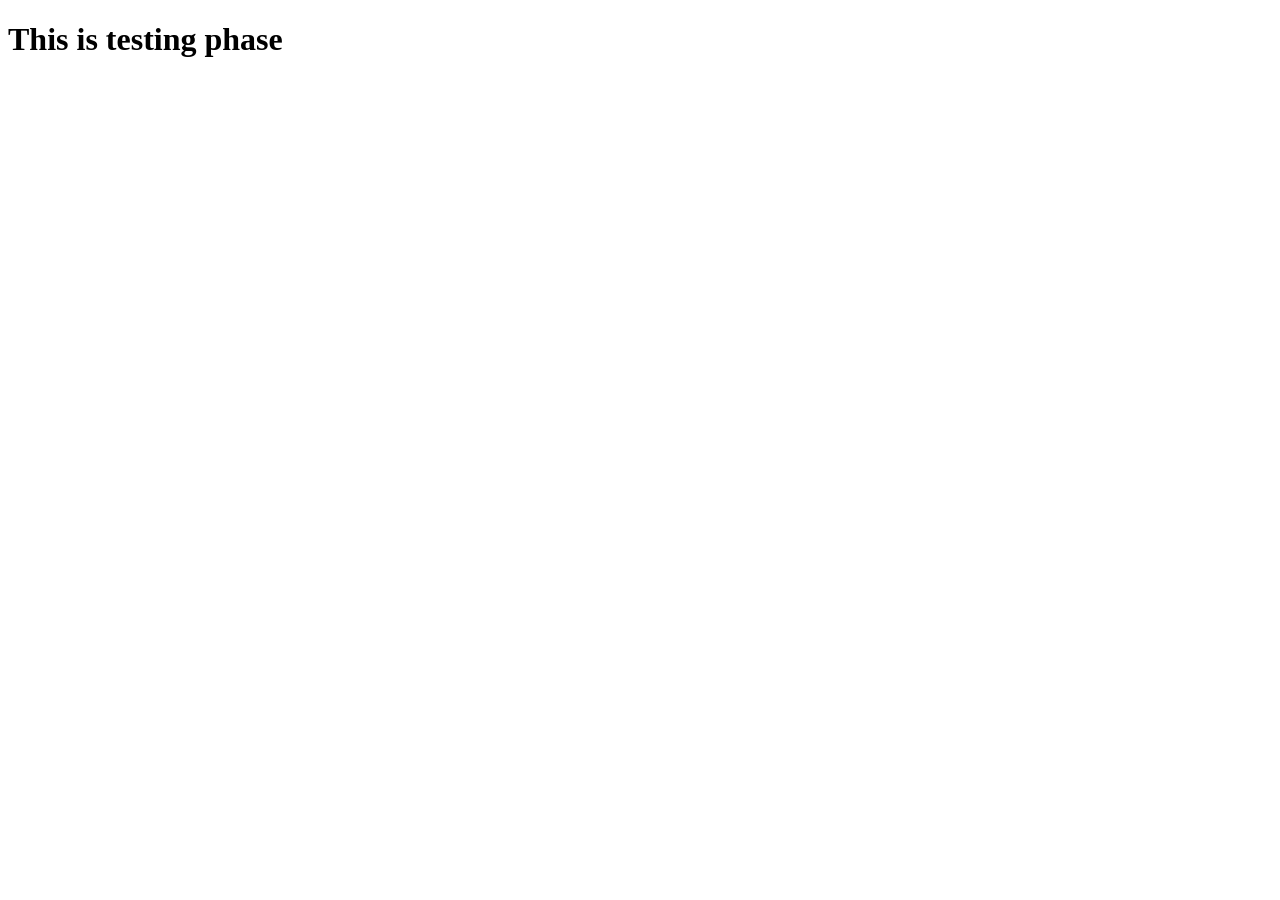
<file: neha_test.html>
<!DOCTYPE html>
<html lang="en">
<head>
    <meta charset="UTF-8">
    <meta name="viewport" content="width=<,h1.>, initial-scale=1.0">
    <title>Neha</title>
</head>
<body>
    <h1> This is testing phase</h1>
</body>
</html>
</file>
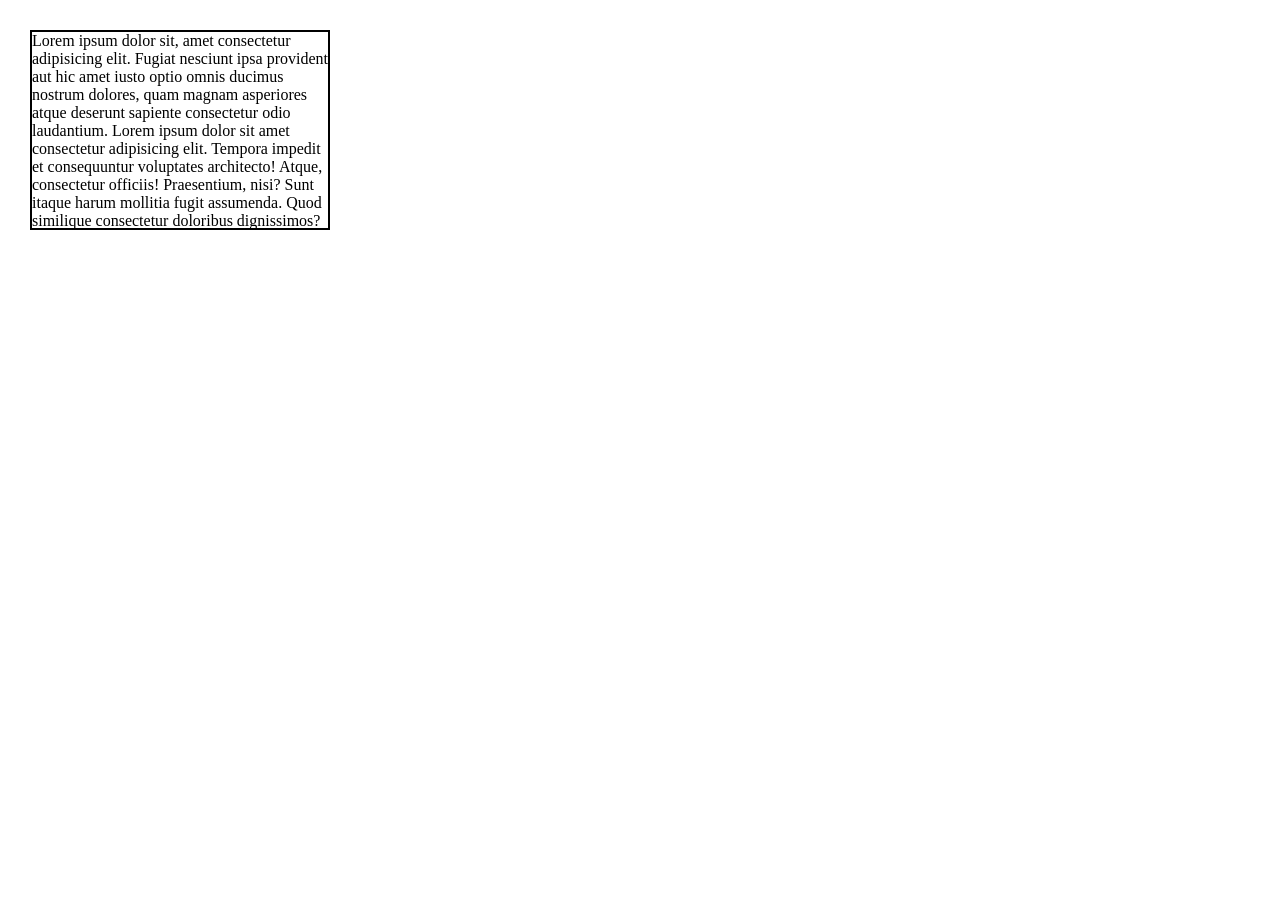
<file: pallavi.html>
<!doctype html>
<html lang="en">
  <head>
    <meta charset="UTF-8" />
    <meta name="viewport" content="width=device-width, initial-scale=1.0" />
    <title>Document</title>
    <style>
      * {
        margin: 0;
        padding: 0;
        box-sizing: border-box;
      }
      .main-div {
        display: flex;
        gap: 20px;
        align-items: center;
        border: 2px solid black;
      }

      .first-main {
        width: 50%;
      }

      .second-main {
        display: flex;
        width: 50%;
        overflow: hidden;
      }

      .image-div {
        display: flex;
        flex-direction: column;
        gap: 20px;
      }

      .image-div img {
        border-radius: 20px;
      }

      .last-div {
        position: relative;
      }

      .last-div img {
        border-radius: 20px;
        position: absolute;
        bottom: 20px;
        left: 20px;
      }

      .last-div div {
        height: 422px;
        width: 495px;
        background-color: #f7f7f7;
        border-radius: 20px;
        position: absolute;
        bottom: 110px;
        left: 150px;
        z-index: -1;
      }
      .normal-para{
        width: 300px;
        height: 200px;
        border: 2px solid black;
        margin: 30px;
        overflow:auto;
        scrollbar-width:1px;

      }
    </style>
  </head>
  <body>
    <!-- <div class="main-div">
      <div class="first-main">
        <p>MATERIALS</p>
        <h2>Very serious materials for making furniture</h2>
        <p>
          Because panto was very serious about designing furniture for our
          environment, using a very expensive and famous capital but at a
          relatively low price
        </p>
        <span>More Info =></span>
      </div>
      <div class="second-main">
        <div class="image-div">
          <img
            src="./media/images/image1.jpg"
            alt=""
            height="250"
            width="223"
          />
          <img
            src="./media/images/image2.jpg"
            alt=""
            height="338"
            width="223"
          />
        </div>
        <div class="last-div">
          <img src="./media/images/image3.jpg" alt="" height="445" />
          <div></div>
        </div>
      </div>
    </div> -->
    <p class="normal-para">Lorem ipsum dolor sit, amet consectetur adipisicing elit. Fugiat nesciunt ipsa provident aut hic amet iusto optio omnis ducimus nostrum dolores, quam magnam asperiores atque deserunt sapiente consectetur odio laudantium. Lorem ipsum dolor sit amet consectetur adipisicing elit. Tempora impedit et consequuntur voluptates architecto! Atque, consectetur officiis! Praesentium, nisi? Sunt itaque harum mollitia fugit assumenda. Quod similique consectetur doloribus dignissimos? Lorem ipsum dolor sit amet consectetur adipisicing elit. Eius quae, aperiam cum similique illum est? Voluptas hic fugit maxime consequuntur ratione! Ex soluta veritatis perferendis? Adipisci earum voluptatum mollitia eligendi! Lorem ipsum dolor sit amet, consectetur adipisicing elit. Iure quaerat, soluta sint minima, nulla non eius voluptate sunt facilis voluptatem ad placeat alias ab consectetur veritatis necessitatibus blanditiis ipsam quis.</p>
  </body>
</html>
</file>
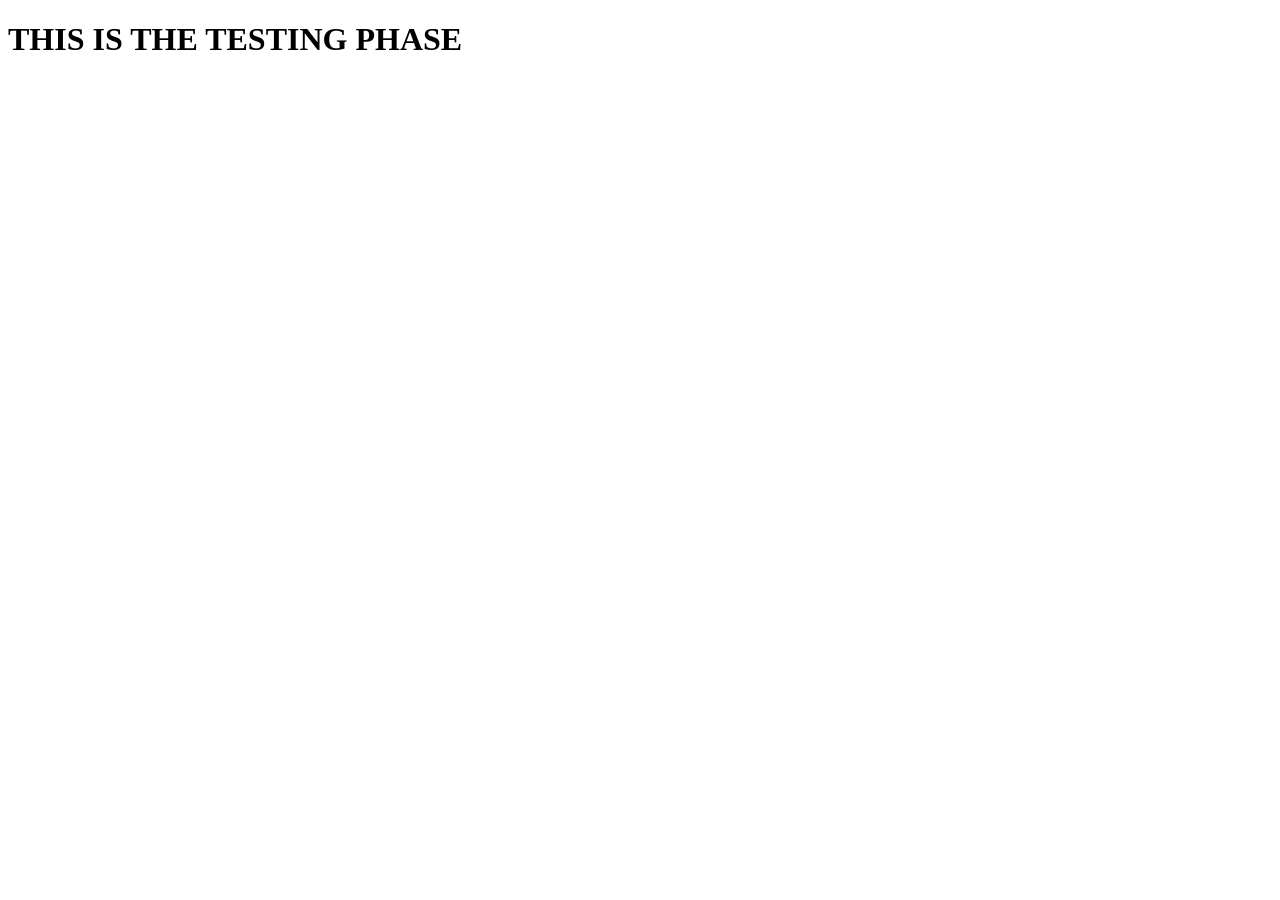
<file: phanindra.html>
<!DOCTYPE html>
<html lang="en">
<head>
    <meta charset="UTF-8">
    <meta name="viewport" content="width=device-width, initial-scale=1.0">
    <title>Phanindra</title>
</head>
<body>
    <h1>THIS IS THE TESTING PHASE</h1>
</body>
</html>
</file>
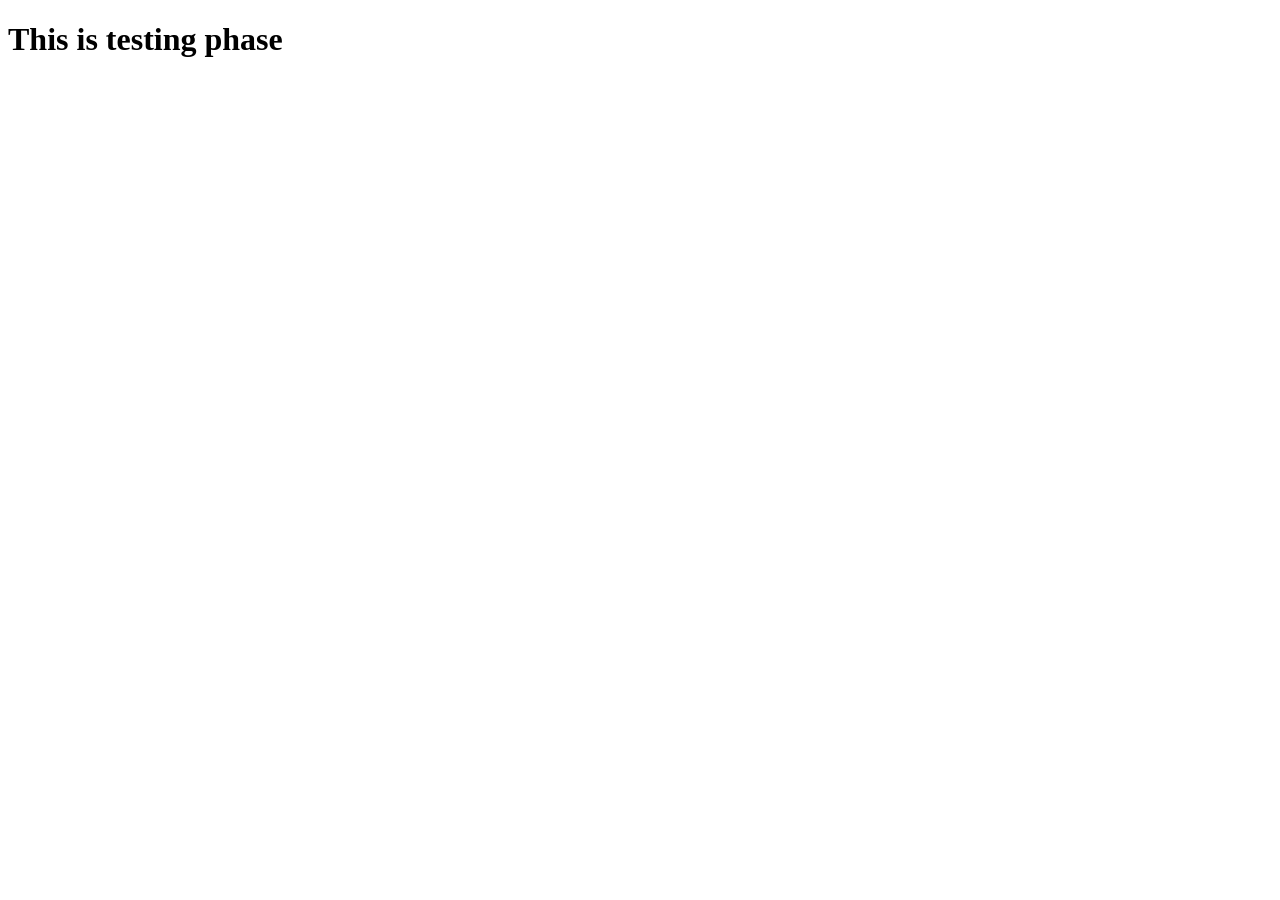
<file: srimaja1.html>
<!DOCTYPE html>
<html lang="en">
<head>
    <meta charset="UTF-8">
    <meta name="viewport" content="width=device-width, initial-scale=1.0">
    <title>srimaja</title>
</head>
<body>
    <h1>This is testing phase</h1>
    
</body>
</html>
</file>
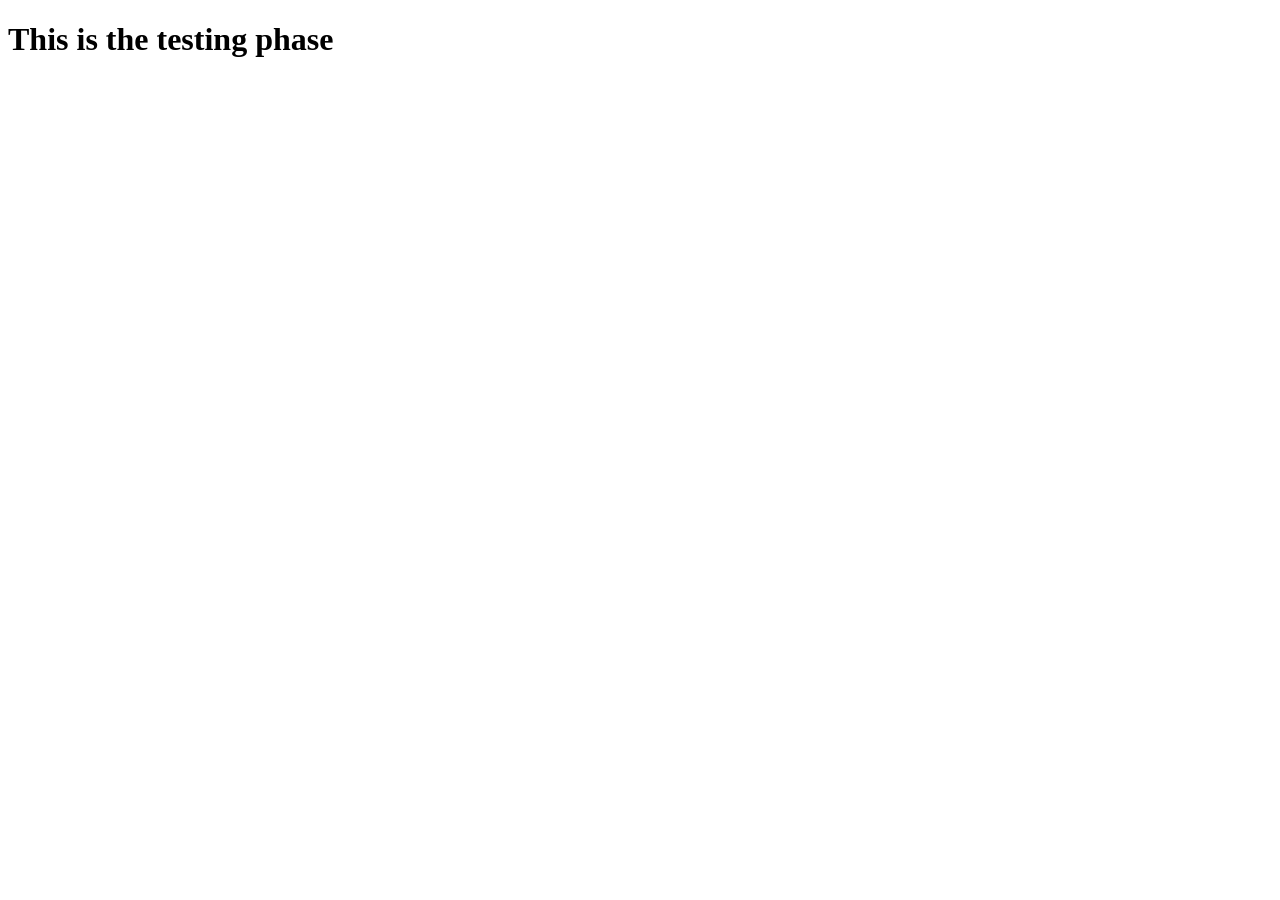
<file: tirupathi_test.html>
<!DOCTYPE html>
<html lang="en">
<head>
    <meta charset="UTF-8">
    <meta name="viewport" content="width=device-width, initial-scale=1.0">
    <title>Tirupathi</title>
</head>
<body>
    <h1>This is the testing phase</h1>
</body>
</html>
</file>
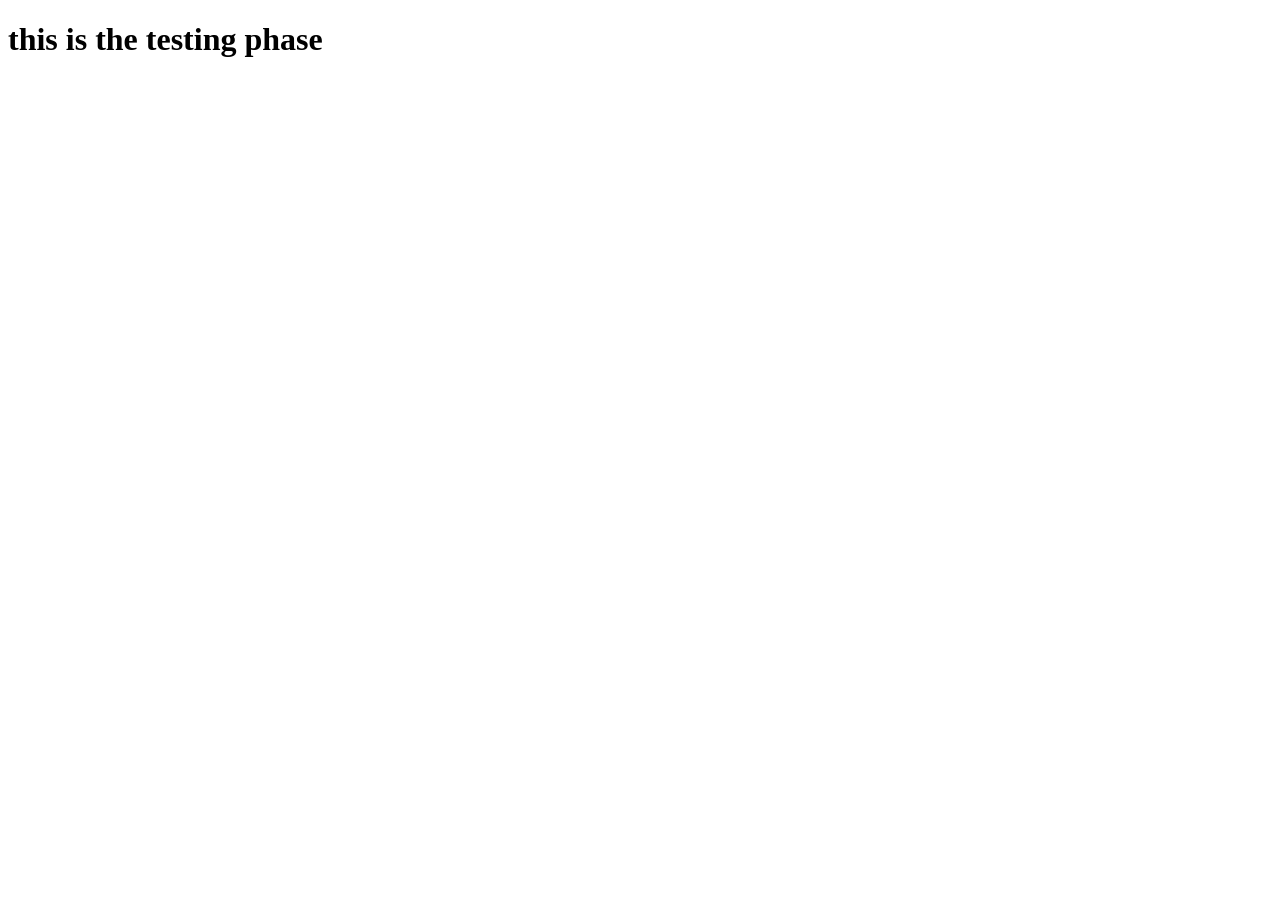
<file: vishalgit.html>
<!DOCTYPE html>
<html lang="en">
<head>
    <meta charset="UTF-8">
    <meta name="viewport" content="width=device-width, initial-scale=1.0">
    <title>Document</title>
</head>
<body>
    <h1>this is the testing phase
    </h1>
</body>
</html>
</file>
